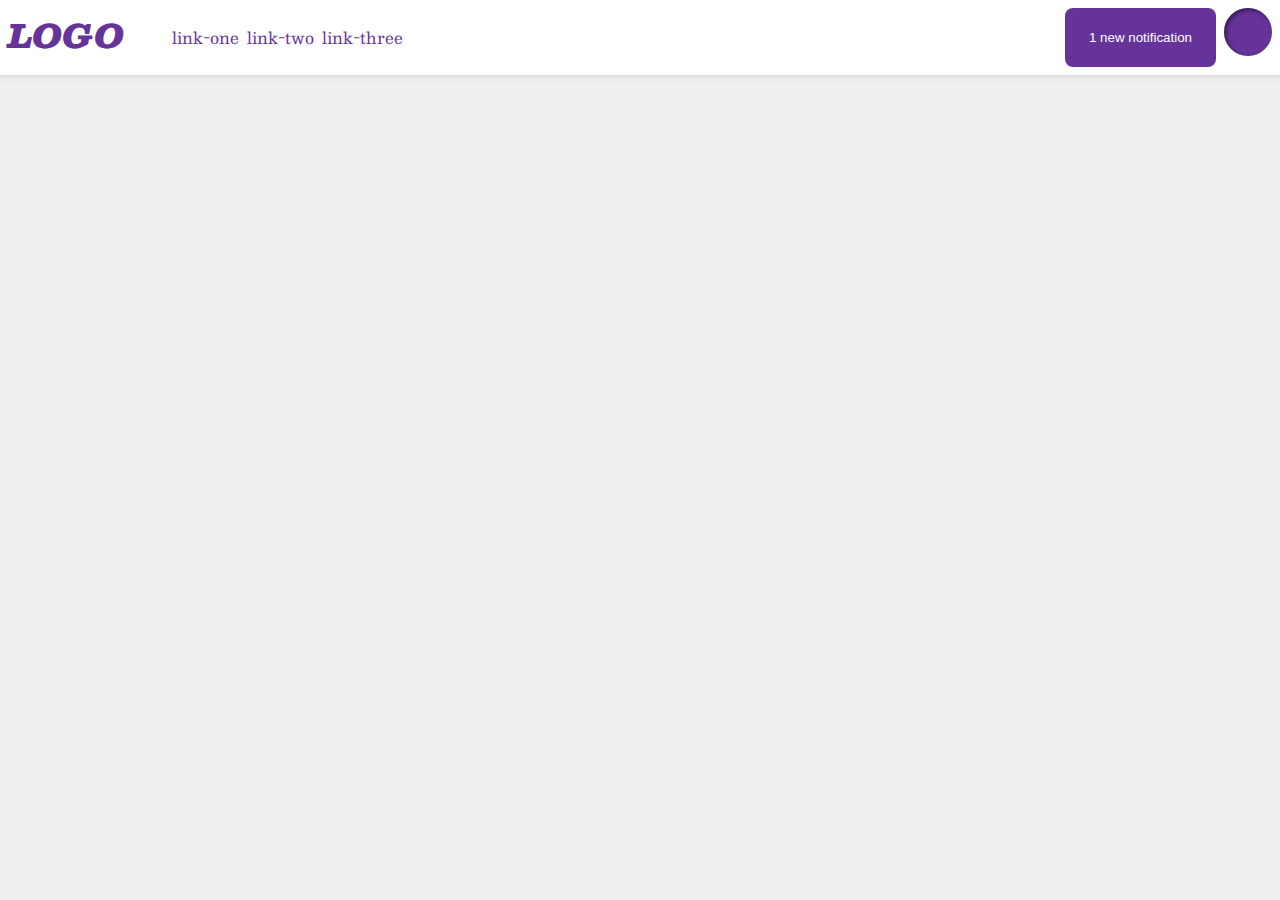
<file: flex/03-flex-header-2/index.html>
<!DOCTYPE html>
<html lang="en">
  <head>
    <meta charset="UTF-8">
    <meta http-equiv="X-UA-Compatible" content="IE=edge">
    <meta name="viewport" content="width=device-width, initial-scale=1.0">
    <title>Flex Header 2</title>
    <link rel="stylesheet" href="style.css">
  </head>
  <body>
    <div class="header">

      <div class="left-items">
        <div class="logo">
          LOGO
        </div>
        <ul class="links">
          <li><a href="google.com">link-one</a></li>
          <li><a href="google.com">link-two</a></li>
          <li><a href="google.com">link-three</a></li>
        </ul>
      </div>

      <div class="right-items">
        <button class="notifications">
          1 new notification
        </button>
        <div class="profile-image"></div>
      </div>
      
    </div>
  </body>
</html>
</file>
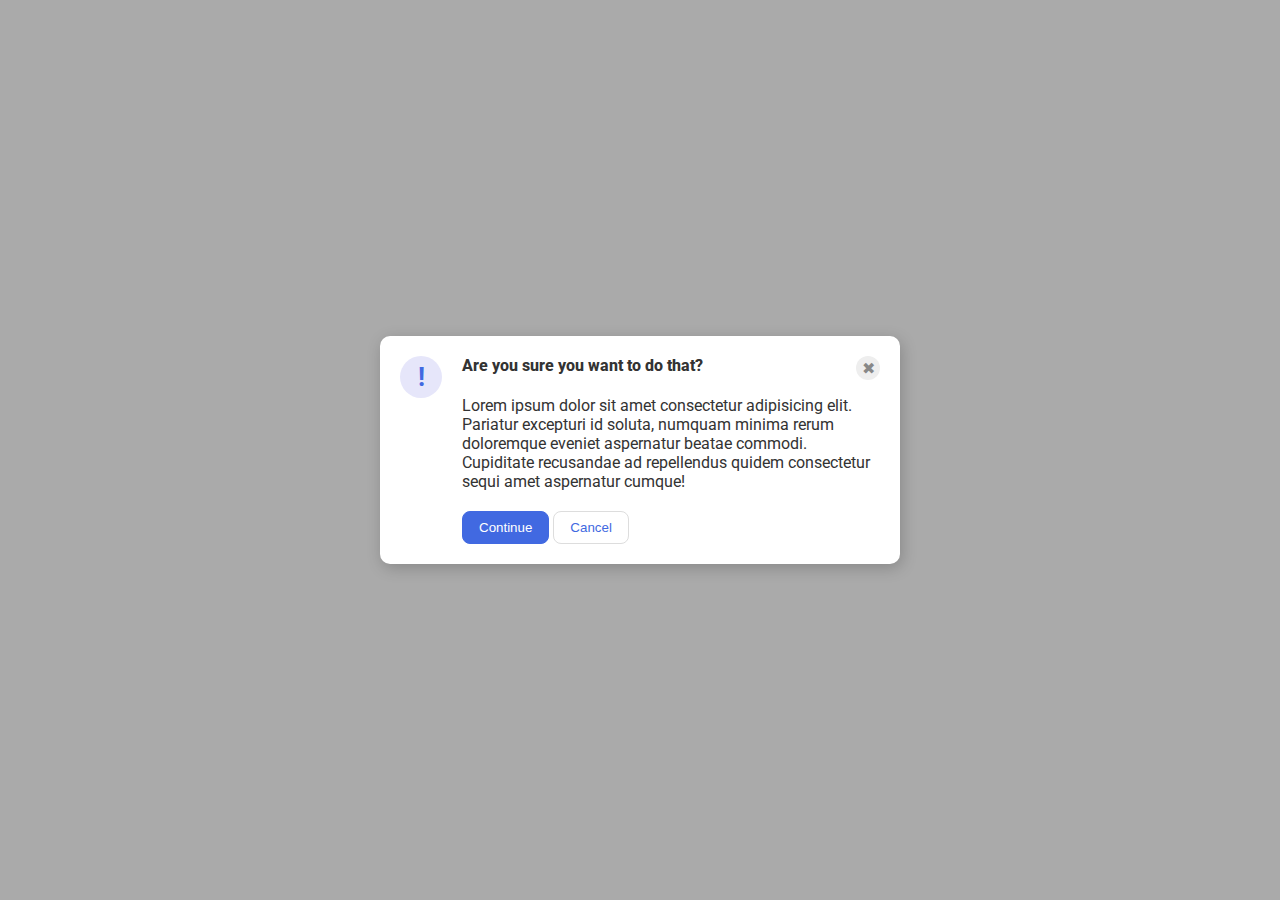
<file: flex/05-flex-modal/index.html>
<!DOCTYPE html>
<html lang="en">
  <head>
    <meta charset="UTF-8">
    <meta http-equiv="X-UA-Compatible" content="IE=edge">
    <meta name="viewport" content="width=device-width, initial-scale=1.0">
    <link rel="stylesheet" href="style.css">
    <title>Modal</title>
  </head>
  <body>
    <div class="modal">
      <div class="icon">!</div>
      <div class="container">
        <div class="header">Are you sure you want to do that?
          <div class="close-button">✖</div>
      </div>
        <div class="text">Lorem ipsum dolor sit amet consectetur adipisicing elit. Pariatur excepturi id soluta, numquam minima rerum doloremque eveniet aspernatur beatae commodi. Cupiditate recusandae ad repellendus quidem consectetur sequi amet aspernatur cumque!</div>
          <button class="continue">Continue</button>
          <button class="cancel">Cancel</button>
        </div>
    </div>
  </body>
</html>
</file>
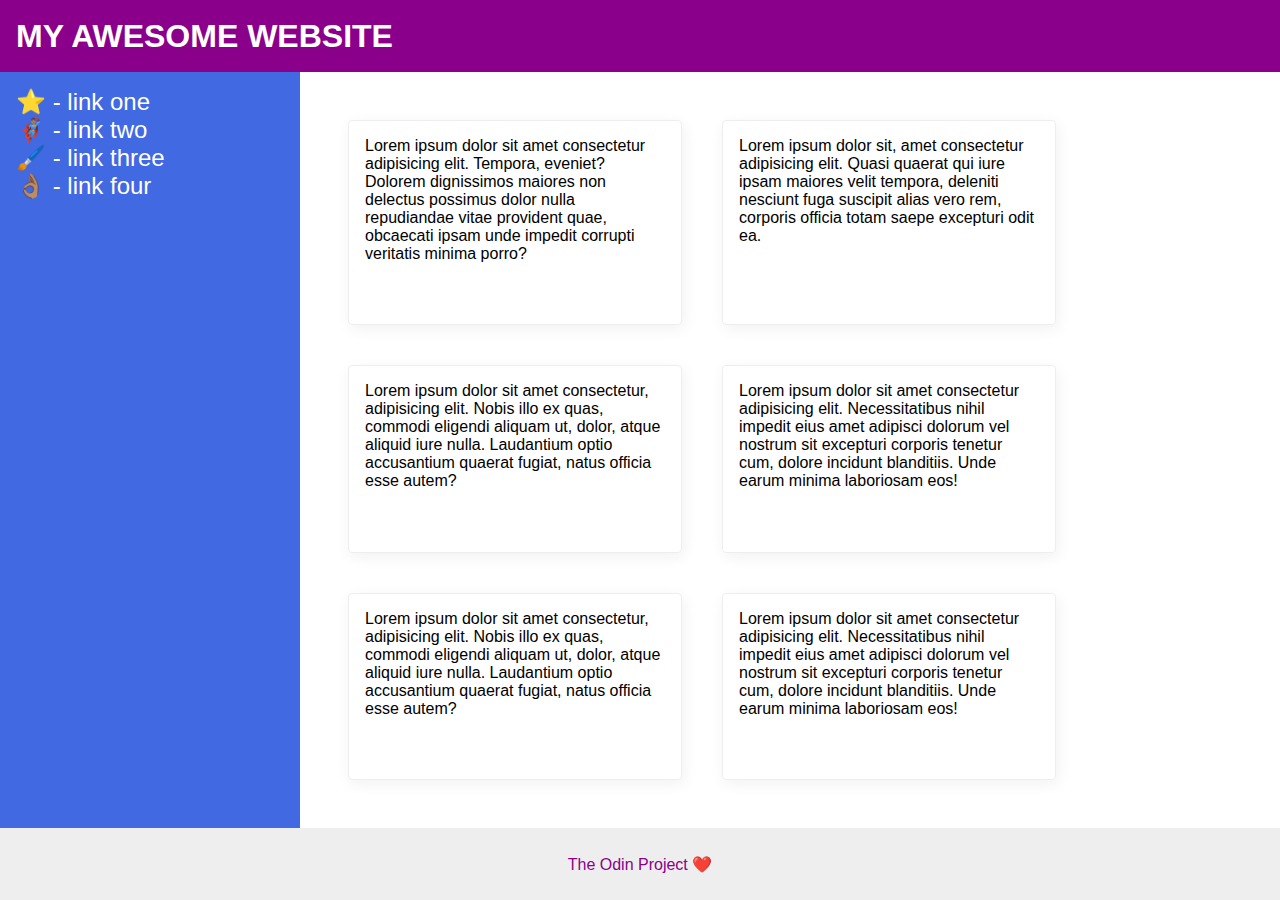
<file: flex/07-flex-layout-2/index.html>
<!DOCTYPE html>
<html lang="en">
  <head>
    <meta charset="UTF-8">
    <meta http-equiv="X-UA-Compatible" content="IE=edge">
    <meta name="viewport" content="width=device-width, initial-scale=1.0">
    <title>The Holy Grail</title>
    <link rel="stylesheet" href="style.css">
  </head>
  <body>
    <div class="header">
      MY AWESOME WEBSITE
    </div>
    <div class="main">
        <div class="sidebar">
          <ul>
            <li><a href="#">⭐ - link one</a></li>
            <li><a href="#">🦸🏽‍♂️ - link two</a></li>
            <li><a href="#">🖌️ - link three</a></li>
            <li><a href="#">👌🏽 - link four</a></li>
          </ul>
        </div>
        <div class="items">
          <div class="card">Lorem ipsum dolor sit amet consectetur adipisicing elit. Tempora, eveniet? Dolorem dignissimos maiores non delectus possimus dolor nulla repudiandae vitae provident quae, obcaecati ipsam unde impedit corrupti veritatis minima porro?</div>
          <div class="card">Lorem ipsum dolor sit, amet consectetur adipisicing elit. Quasi quaerat qui iure ipsam maiores velit tempora, deleniti nesciunt fuga suscipit alias vero rem, corporis officia totam saepe excepturi odit ea.</div>
          <div class="card">Lorem ipsum dolor sit amet consectetur, adipisicing elit. Nobis illo ex quas, commodi eligendi aliquam ut, dolor, atque aliquid iure nulla. Laudantium optio accusantium quaerat fugiat, natus officia esse autem?</div>
          <div class="card">Lorem ipsum dolor sit amet consectetur adipisicing elit. Necessitatibus nihil impedit eius amet adipisci dolorum vel nostrum sit excepturi corporis tenetur cum, dolore incidunt blanditiis. Unde earum minima laboriosam eos!</div>
          <div class="card">Lorem ipsum dolor sit amet consectetur, adipisicing elit. Nobis illo ex quas, commodi eligendi aliquam ut, dolor, atque aliquid iure nulla. Laudantium optio accusantium quaerat fugiat, natus officia esse autem?</div>
          <div class="card">Lorem ipsum dolor sit amet consectetur adipisicing elit. Necessitatibus nihil impedit eius amet adipisci dolorum vel nostrum sit excepturi corporis tenetur cum, dolore incidunt blanditiis. Unde earum minima laboriosam eos!</div>
        </div>
    </div>

    <div class="footer">
      The Odin Project ❤️
    </div>
  </body>
</html>
</file>
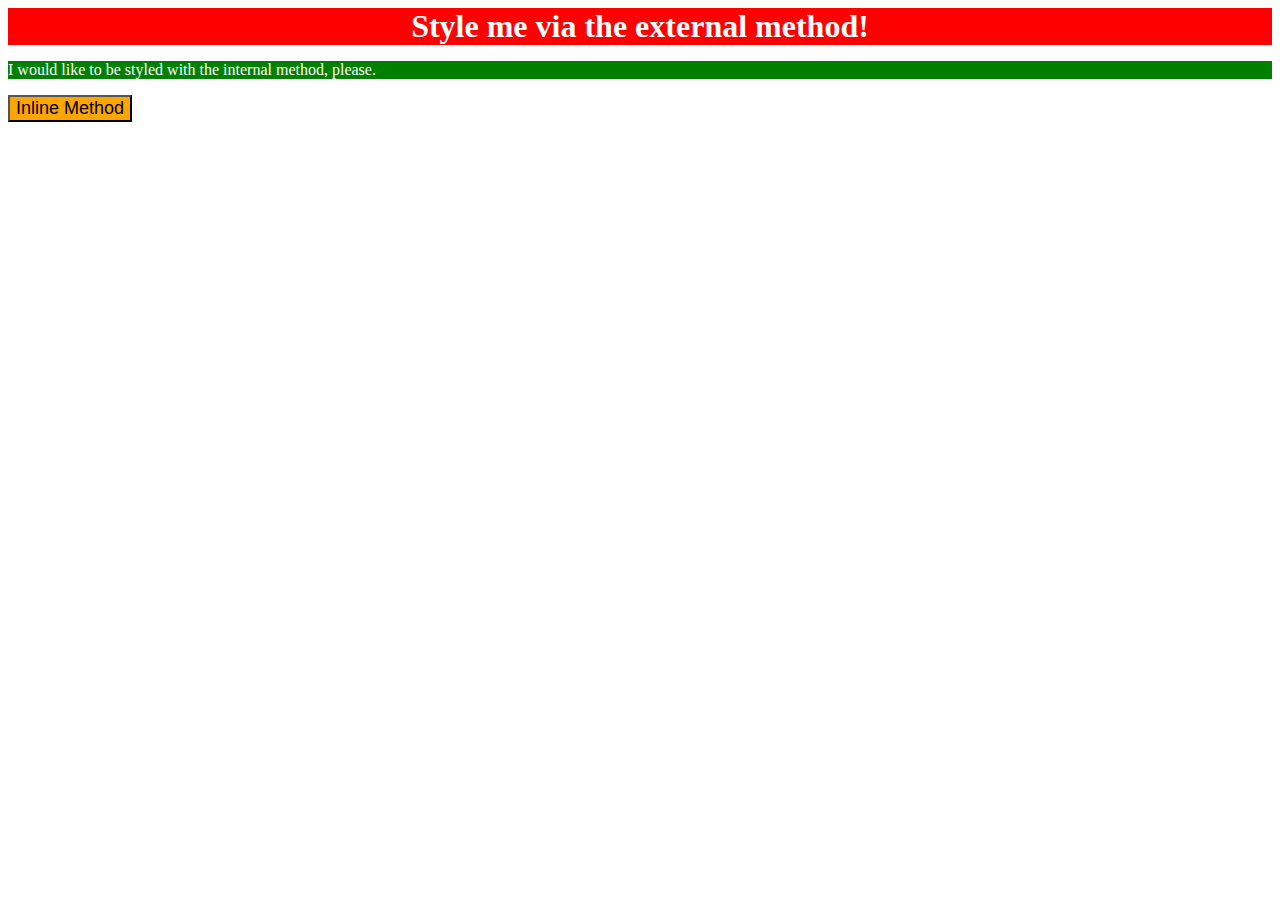
<file: foundations/01-css-methods/index.html>
<!DOCTYPE html>
<html lang="en">

  <head>
    <meta charset="UTF-8">
    <meta http-equiv="X-UA-Compatible" content="IE=edge">
    <meta name="viewport" content="width=device-width, initial-scale=1.0">
    <link rel="stylesheet" type="text/css" href="style.css">
    <title>Methods for Adding CSS</title>
  </head>

  <body>
    <div>
      Style me via the external method!
    </div>

    <p style="background-color: green; color: white;">
      I would like to be styled with the internal method, please.
    </p>

    <button style="background-color: orange; font-size: 18px;">
      Inline Method
    </button>
  </body>
</html>
</file>
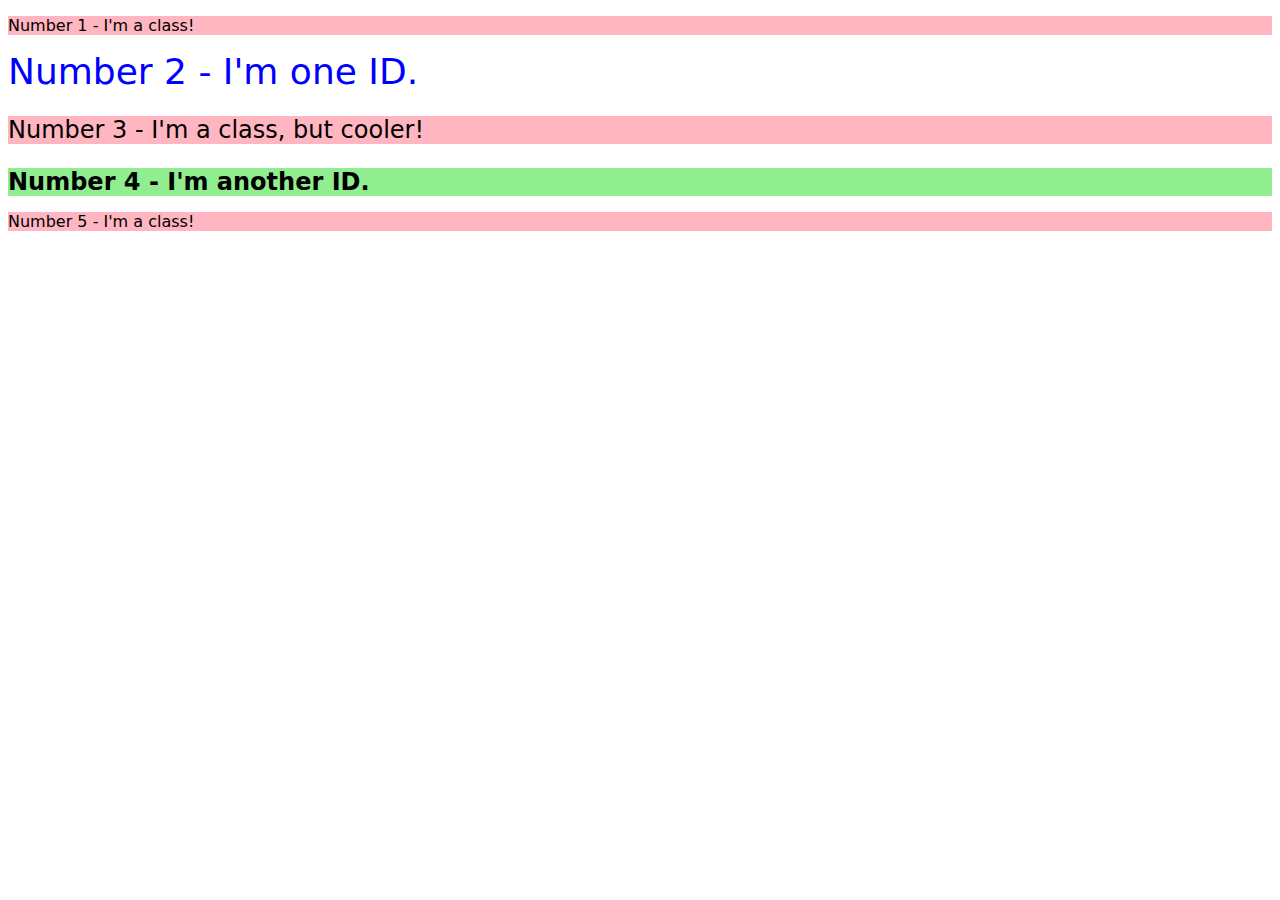
<file: foundations/02-class-id-selectors/index.html>
<!DOCTYPE html>
<html lang="en">
  <head>
    <meta charset="UTF-8">
    <meta http-equiv="X-UA-Compatible" content="IE=edge">
    <meta name="viewport" content="width=device-width, initial-scale=1.0">
    <title>Class and ID Selectors</title>
    <link rel="stylesheet" href="style.css">
  </head>
  <body>
    <p class="first">Number 1 - I'm a class!</p>
    <div id="a">Number 2 - I'm one ID.</div>
    <p class="first adjust-font-size">Number 3 - I'm a class, but cooler!</p>
    <div id="b" class="adjust-font-size">Number 4 - I'm another ID.</div>
    <p class="first">Number 5 - I'm a class!</p>
  </body>
</html>
</file>
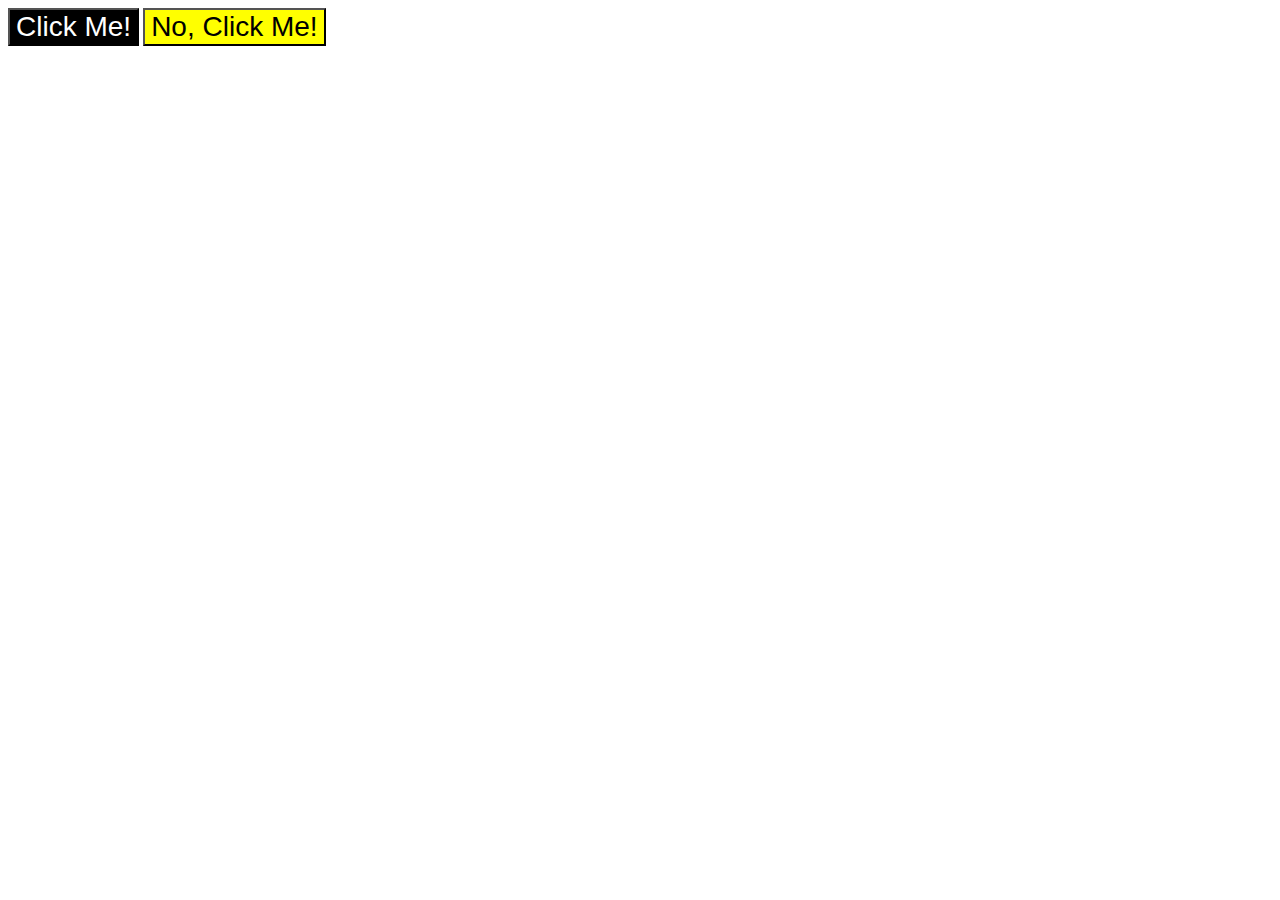
<file: foundations/03-grouping-selectors/index.html>
<!DOCTYPE html>
<html lang="en">
  <head>
    <meta charset="UTF-8">
    <meta http-equiv="X-UA-Compatible" content="IE=edge">
    <meta name="viewport" content="width=device-width, initial-scale=1.0">
    <title>Grouping Selectors</title>
    <link rel="stylesheet" href="style.css">
  </head>
  <body>
    <button class="left">Click Me!</button>
    <button class="right">No, Click Me!</button>
  </body>
</html>
</file>
<file: flex/03-flex-header-2/style.css>
/* this is some magical font-importing.  
you'll learn about it later. */
@import url('https://fonts.googleapis.com/css2?family=Besley:ital,wght@0,400;1,900&display=swap');

body {
  margin: 0;
  background: #eee;
  font-family: Besley, serif;
}

.header {
  background: white;
  border-bottom: 1px solid #ddd;
  box-shadow: 0 0 8px rgba(0,0,0,.1);

  display: flex;
  align-items: top;
  padding: 8px;
}

.left-items {
  display: flex;
  flex: none;
  gap: 8px;
  align-items: top;
  justify-content: baseline;
}

.right-items {
  display: flex;
  flex: 1;
  gap: 8px;
  align-items: top;
  justify-content: end;
}

.links {
  display: flex;
  justify-content: baseline;
}

.profile-image {
  background: rebeccapurple;
  box-shadow: inset 2px 2px 4px rgba(0,0,0,.5);
  border-radius: 50%;
  width: 48px;
  height: 48px;
}

.logo {
  color: rebeccapurple;
  font-size: 32px;
  font-weight: 900;
  font-style: italic;
}

button {
  border: none;
  border-radius: 8px;
  background: rebeccapurple;
  color: white;
  padding: 8px 24px;
}

a {
  /* this removes the line under our links */
  text-decoration: none;
  color: rebeccapurple;
}

ul {
  list-style-type: none;
  display: flex;
  gap: 8px;
}
</file>
<file: flex/05-flex-modal/style.css>
@import url('https://fonts.googleapis.com/css2?family=Roboto:wght@400;700&display=swap');

html, body {
  height: 100%;
}

body {
  font-family: Roboto, sans-serif;
  margin: 0;
  background: #aaa;
  color: #333;
  /* I'll give you this one for free lol */
  display: flex;
  align-items: center;
  justify-content: center;
}

.modal {
  background: white;
  width: 480px;
  border-radius: 10px;
  box-shadow: 2px 4px 16px rgba(0,0,0,.2);

  display: flex;
  gap: 20px;
  padding: 20px;
}

.text {
  margin-bottom: 20px;
}
.header {
  display: flex;
  justify-content: space-between;
  font-weight: 800;
  margin-bottom:16px;
  justify-content: space-between;
  
}

.icon {
  color: royalblue;
  font-size: 26px;
  font-weight: 700;
  background: lavender;
  width: 42px;
  height: 42px;
  border-radius: 50%;
  display: flex;
  align-items: center;
  justify-content: center;
  flex-shrink: 0;
}

.close-button {
  background: #eee;
  border-radius: 50%;
  color: #888;
  font-weight: 400;
  font-size: 16px;
  height: 24px;
  width: 24px;
  display: flex;
  align-items: center;
  justify-content: center;
}

button {
  padding: 8px 16px;
  border-radius: 8px;
}

button.continue {
  background: royalblue;
  border: 1px solid royalblue;
  color: white;
}

button.cancel {
  background: white;
  border: 1px solid #ddd;
  color: royalblue;
}
</file>
<file: flex/07-flex-layout-2/style.css>
body {
  font-family: -apple-system, BlinkMacSystemFont, 'Segoe UI', Roboto, Oxygen, Ubuntu, Cantarell, 'Open Sans', 'Helvetica Neue', sans-serif;
  margin: 0;
  min-height: 100vh;
}

.header {
  height: 72px;
  background: darkmagenta;
  color: white;
}

.footer {
  height: 72px;
  background: #eee;
  color: darkmagenta;
}

.sidebar {
  width: 300px;
  background: royalblue;
  box-sizing: border-box;
}

.card {
  border: 1px solid #eee;
  box-shadow: 2px 4px 16px rgba(0,0,0,.06);
  border-radius: 4px;
}

/*solution*/

body {
  display: flex;
  flex-direction: column;
}

.header {
  display: flex;
  align-items: center;
  font-size: 32px;
  font-weight: 900;
  padding: 0 16px;
}

.footer {
  display: flex;
  align-items: center;
  justify-content: center;
}

.main {
  display: flex;
  flex: 1;
}

.sidebar {
  width: 300px;
  flex: none;
  padding: 16px;
}

ul {
  list-style-type: none;
  margin: 0;
  padding: 0;
}

a {
  font-size: 24px;
  color: white;
  text-decoration: none;
}

.items {
  display: flex;
  flex-wrap: wrap;
  gap: 8px;
  padding: 32px
}

.card {
  padding: 16px;
  margin: 16px;
  width: 300px;
}
</file>
<file: foundations/01-css-methods/style.css>
div {
    background-color: red;
    color: white;
    font-size: 32px;
    text-align: center;
    font-weight: bold;
}
</file>
<file: foundations/02-class-id-selectors/style.css>
body {
    font-family: "Verdana", "Dejavu Sans", sans-serif;
}

p.first {
    background-color: lightpink;
}

.adjust-font-size {
    font-size: 24px;
}

#a {
    color: blue;
    font-size: 36px;
}

#b {
    background-color: lightgreen;
    font-weight: bold;
}
</file>
<file: foundations/03-grouping-selectors/style.css>
.left,
.right {
    font-size: 28px;
    font-family: "Helvetica", "Times New Roman", sans-serif;
}

.left {
    background-color: black;
    color: white;
}

.right {
    background-color: yellow;
}
</file>
